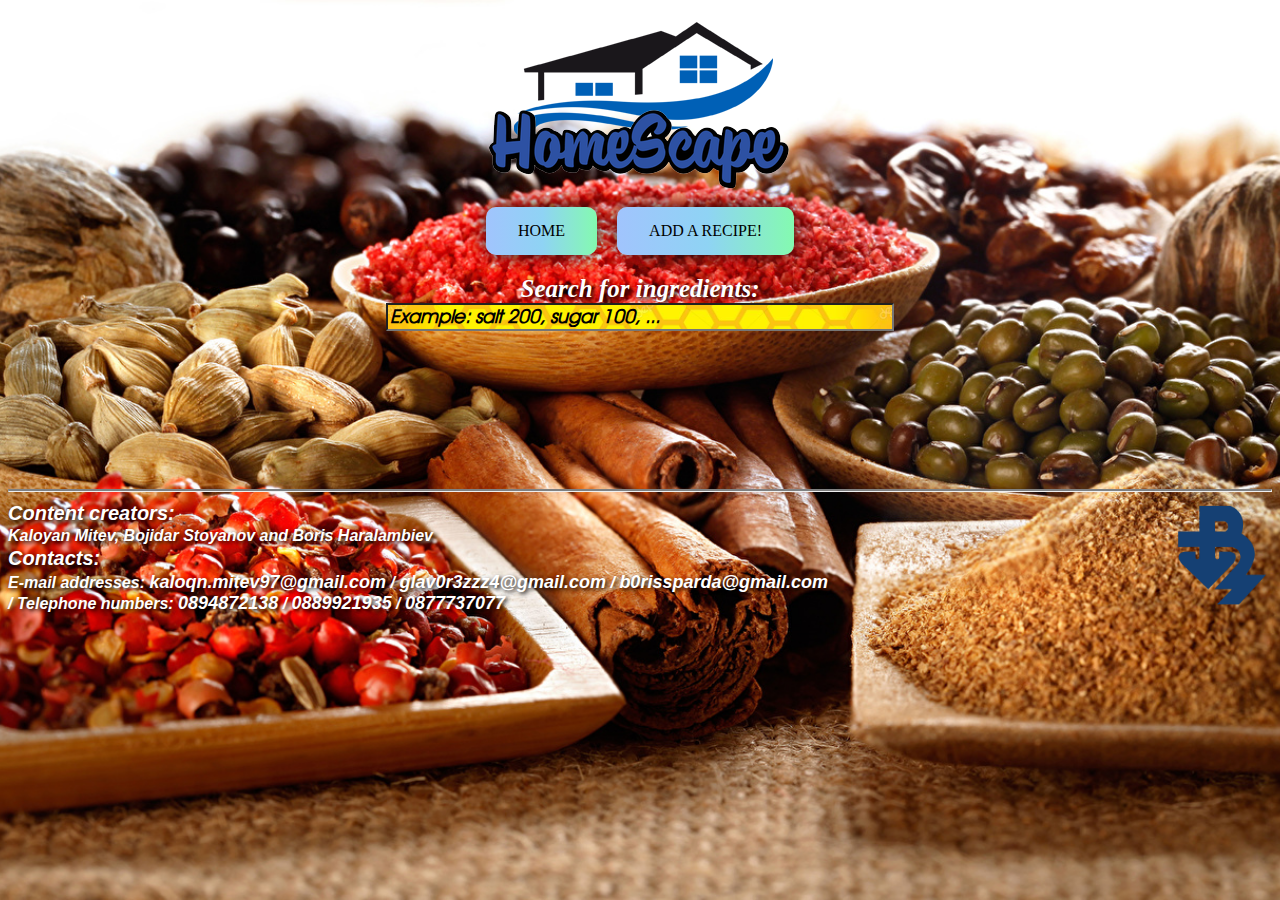
<file: index.html>
<!DOCTYPE html>
<html>
<head>
    <meta charset="utf-8">
	<title> Cooking Book </title>
	<link rel = "stylesheet" type = "text/css" href = "style.css">
</head>
<body>
<div class = "header">
	<div class = "logo">
		<img src = "res/logo.png" alt = "Cooking Book Logo">
	</div>
	<div class = "buttonDiv">
		<a href = "#" class = "pageButton">Home</a>
		<a href = "addRecipe.html" class = "pageButton">Add a Recipe!</a>
	</div>
</div>
	<div class = "search">
		Search for ingredients:
		<input type = "text" name = "searchBar" id = "srchBar" class = "bar" placeholder = "Example: salt 200, sugar 100, ...">
	</div>

<section class="results">
</section>
<div class = "wrapper">
	<div class = "recipeObject"></div>
</div>
<hr class = "line">
<div class = "credits">
    <div class = "creditsText"> 
        <h3 class = "h3">Content creators:</h3>
        Kaloyan Mitev, Bojidar Stoyanov and Boris Haralambiev
        <h3 class = "h3">Contacts:</h3>
        E-mail addresses: 
        <span class = "mail"><a href = "mailto:kaloqn.mitev97@gmail.com?Subject=Contact">kaloqn.mitev97@gmail.com</a></span> /
        <span class = "mail"><a href = "mailto:glav0r3zzz4@gmail.com?Subject=Contact">glav0r3zzz4@gmail.com</a></span> /
        <span class = "mail"><a href = "mailto:b0rissparda@gmail.com?Subject=Contact">b0rissparda@gmail.com</a></span><br> /
        Telephone numbers: 
        <span class = "phone"><a href = "tel:+359894872138">0894872138</a></span> / 
        <span class = "phone"><a href = "tel:+359889921935">0889921935</a></span> /
        <span class = "phone"><a href = "tel:+359877737077">0877737077</a></span>
	</div>
    <a href = "http://www2.tu-varna.bg/tu-varna/"><img src = "res/tuLogo.png" class = "tulogo"></a>
</div>	
<script src = "jQuery.js"></script>
<script src = "script.js"></script>
</body>
</html>
</file>
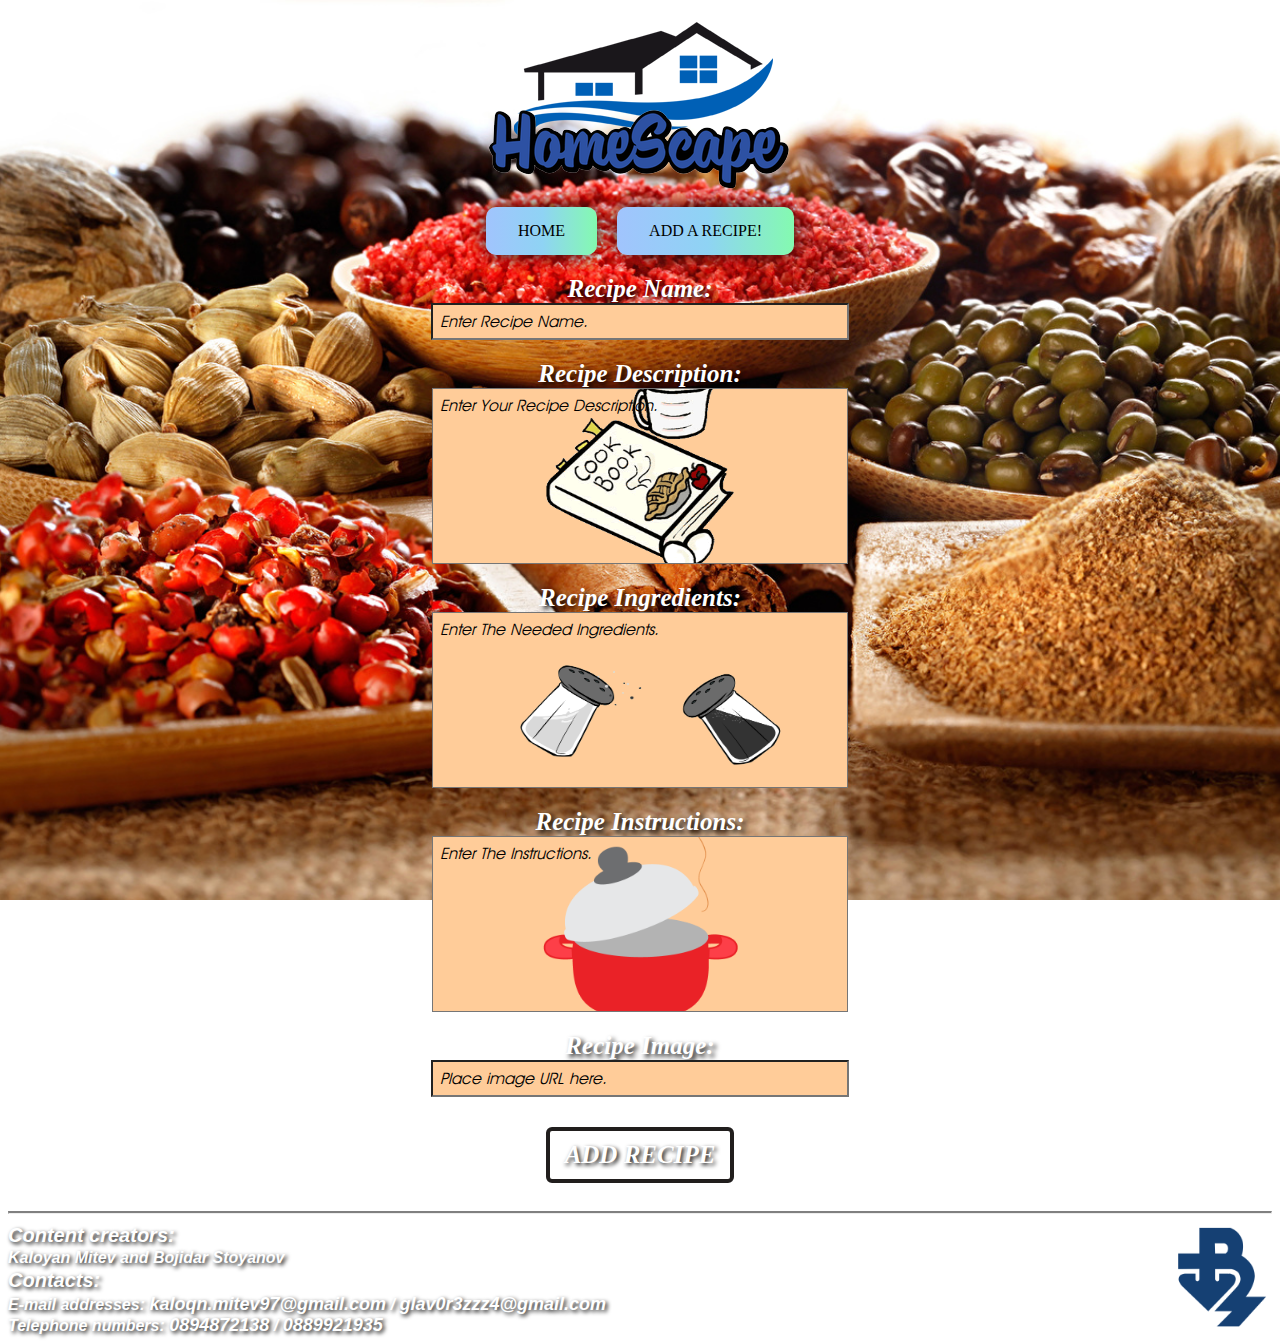
<file: addRecipe.html>
<!DOCTYPE html>
<html>
<head>
	<title> Cooking Book </title>
	<link rel = "stylesheet" type = "text/css" href = "style.css">
</head>
<body>
<script>
</script>
<div class = "header">
	<div class = "logo">
		<img src = "res/logo.png" alt = "Cooking Book Logo">
	</div>
	<div class = "buttonDiv">	
		<a href = "index.html" class = "pageButton">Home</a>
		<a href = "#" class = "pageButton">Add a Recipe!</a>
	</div>
</div>
<div class = "textArea">
    Recipe Name:
    <input type = "text" name = "recipeName" id = "recipeName" class = "recipeName" placeholder = "Enter Recipe Name." required>
</div>
<div class = "textArea">
	Recipe Description:
	<textarea name = "descriptionArea" class = "area" id = "descriptionArea" placeholder = "Enter Your Recipe Description." required></textarea>
</div>
<div class = "textArea">
	Recipe Ingredients:
	<textarea name = "ingredientsArea" class = "area" id = "ingredientsArea" placeholder = "Enter The Needed Ingredients." required></textarea>
</div>
<div class = "textArea">
	Recipe Instructions:
	<textarea name = "instructionArea" class = "area" id = "instructionArea" placeholder = "Enter The Instructions." required></textarea>
</div>
<div class = "textArea">
    Recipe Image:
    <input type = "text" name = "recipeImage" id = "recipeImage" class = "recipeImage" placeholder = "Place image URL here." required>
</div>
<div class = "textArea">
    <div class = "addButton" id = "add">
        Add Recipe
    </div>
</div>
<hr class = "line">
<div class = "credits">
    <div class = "creditsText"> 
        <h3 class = "h3">Content creators:</h3>
        Kaloyan Mitev and Bojidar Stoyanov
        <h3 class = "h3">Contacts:</h3>
        E-mail addresses: 
        <span class = "mail"><a href = "mailto:kaloqn.mitev97@gmail.com?Subject=Contact">kaloqn.mitev97@gmail.com</a></span> /
        <span class = "mail"><a href = "mailto:glav0r3zzz4@gmail.com?Subject=Contact">glav0r3zzz4@gmail.com</a></span><br>
        Telephone numbers: 
        <span class = "phone"><a href = "tel:+359894872138">0894872138</a></span> / 
        <span class = "phone"><a href = "tel:+359889921935">0889921935</a></span>
	</div>
    <a href = "http://www2.tu-varna.bg/tu-varna/"><img src = "res/tuLogo.png" class = "tulogo"></a>
</div>
<script src = "jQuery.js"></script>
<script src = "script.js"></script>	
</body>
</html>
</file>
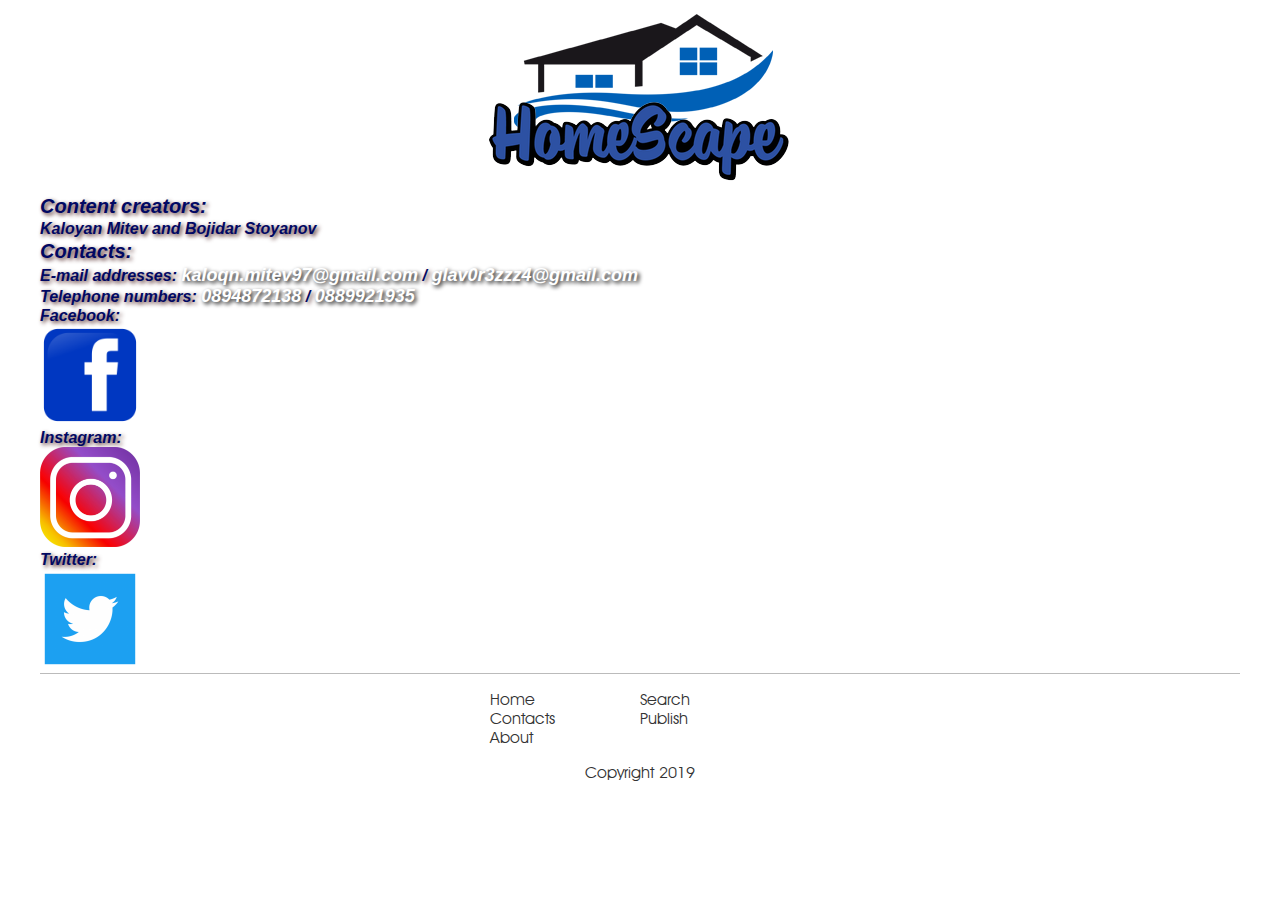
<file: contacts.html>
<!DOCTYPE html>
<html lang="en">
<head>
    <meta charset="UTF-8">
    <title>HomeScape - Contacts</title>
    <link rel="stylesheet" type = "text/css" href="search.css">    
    <link rel="stylesheet" href="homescape.css">
    <link rel="stylesheet" href="contacts.css">
</head>
<body>
    <div id="background">
        <div id="main">
            <div class = "searchHeader">
                <header><a href = "homescape.html"><img src="res/logo.png" alt=""></a></header>
            </div>
            <div class = "credits">
                <div class = "creditsText"> 
                    <h3 class = "h3">Content creators:</h3>
                    Kaloyan Mitev and Bojidar Stoyanov
                    <h3 class = "h3">Contacts:</h3>
                    E-mail addresses: 
                    <span class = "mail"><a href = "mailto:kaloqn.mitev97@gmail.com?Subject=Contact">kaloqn.mitev97@gmail.com</a></span> /
                    <span class = "mail"><a href = "mailto:glav0r3zzz4@gmail.com?Subject=Contact">glav0r3zzz4@gmail.com</a></span>
                    <br>
                    Telephone numbers: 
                    <span class = "phone"><a href = "tel:+359894872138">0894872138</a></span> / 
                    <span class = "phone"><a href = "tel:+359889921935">0889921935</a></span>
                    <br>
                    Facebook:<br>
                    <span class = "facebook"><a href = "https://www.facebook.com/HomeScape-107867564028010/"><img src = "res/facebook.png" height = "100px" width = "100px"></a></span>
                    <br>
                    Instagram:<br>
                    <span class = "instagram"><a href = "https://www.instagram.com/homescape69/"><img src = "res/instagram.png" height = "100px" width = "100px"></a></span>
                    <br>
                    Twitter:<br>
                    <span class = "twitter"><a href = "https://twitter.com/HomeScape1"><img src = "res/twitter.png" height = "100px" width = "100px"></a></span>
                </div>
            </div>	            
            <footer>
                <nav>
                    <ul>
                        <li><a href="homescape.html">Home</a></li>
                        <li><a href="contacts.html">Contacts</a></li>
                        <li><a href="about.html">About</a></li>
                    </ul>
                    <ul>
                        <li><a href="search.html">Search</a></li>
                        <li><a href="publish.html">Publish</a></li>
                    </ul>
                </nav>
                <span>Copyright 2019</span>
            </footer>
        </div>
    </div>
</body>
</html>
</file>
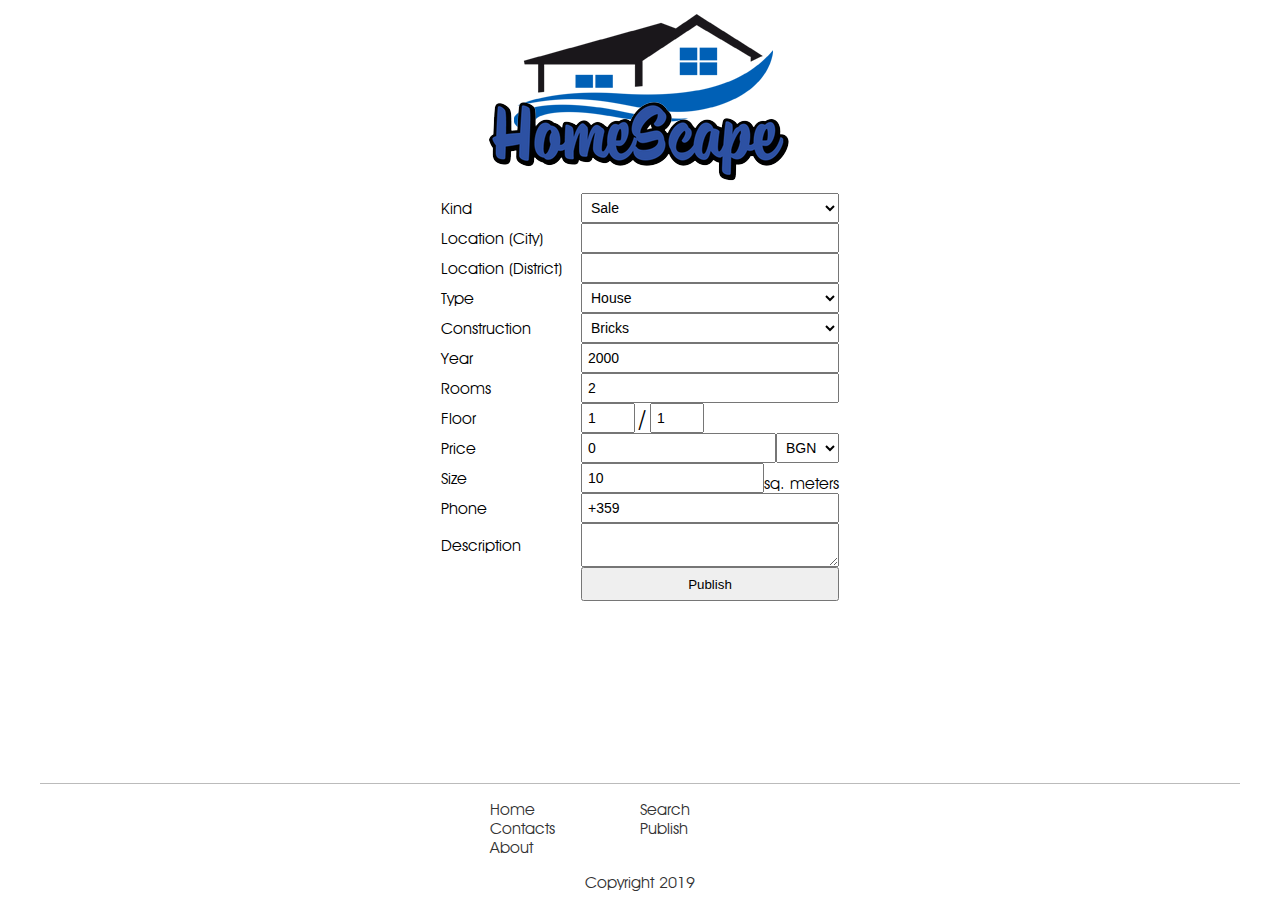
<file: publish.html>
<!DOCTYPE html>
<html lang="en">
<head>
    <meta charset="UTF-8">
    <title>HomeScape - Publish</title>
    <link rel="stylesheet" type = "text/css" href="search.css">    
    <link rel="stylesheet" href="homescape.css">
    <link rel="stylesheet" href="publish.css">
</head>
<body>
    <div id="background">
        <div id="main">
            <div class = "searchHeader">
                <header><a href = "homescape.html"><img src="res/logo.png" alt=""></a></header>
            </div>
            <section>
                <form>
                    <div>
                        <span class="label">Kind</span>
                        <select id="kind" name="kind" class="form-input">
                            <option>Sale</option>
                            <option>Rent</option>
                        </select>
                    </div>
                    <div>
                        <span class="label">Location (City)</span>
                        <input type="text" id="city" name="city" class="form-input">
                    </div>
                    <div>
                        <span class="label">Location (District)</span>
                        <input type="text" id="district" name="district" class="form-input">
                    </div>
                    <div>
                        <span class="label">Type</span>
                        <select id="type" name="type" class="form-input">
                            <option>House</option>
                            <option>Apartment</option>
                            <option>House Floor</option>
                        </select>
                    </div>
                    <div>
                        <span class="label">Construction</span>
                        <select id="construction" name="construction" class="form-input">
                            <option>Bricks</option>
                            <option>Concrete Panels</option>
                        </select>
                    </div>
                    <div>
                        <span class="label">Year</span>
                        <input type="number" min="1900" max="2019" step="1" value="2000" id="year" name="year" class="form-input">
                    </div>
                    <div>
                        <span class="label">Rooms</span>
                        <input type="number" value="2" id="rooms" name="rooms" class="form-input">
                    </div>
                    <div>
                        <span class="label">Floor</span>
                        <div class="floors-aligner">
                            <input type="number" value="1" id="floor" name="price" class="form-input">
                            <span class="floors-sep">/</span>
                            <input type="number" value="1" id="floors" name="floors" class="form-input">
                        </div>
                    </div>
                    <div>
                        <span class="label">Price</span>
                        <input type="number" value="0" id="price" name="price" class="form-input">
                        <select id="currency" name="currency" class="form-input">
                            <option>BGN</option>
                            <option>EUR</option>
                            <option>USD</option>
                        </select>
                    </div>
                    <div>
                        <span class="label">Size</span>
                        <input type="number" value="10" min="5" max="1000" id="size" name="size" class="form-input">
                        <span class="square-meters">sq. meters</span>
                    </div>
                    <div>
                        <span class="label">Phone</span>
                        <input type="text" id="phone" name="phone" value="+359" class="form-input">
                    </div>
                    <div>
                        <span class="label">Description</span>
                        <textarea id="description" name="description" class="form-input"></textarea>
                    </div>
                    <div>
                        <span class="label"></span>
                        <input id="submit" name="submit" type="submit" value="Publish">
                    </div>
                </form>
            </section>
            <div id="spacer"></div>
            <footer>
                <nav>
                    <ul>
                        <li><a href="homescape.html">Home</a></li>
                        <li><a href="contacts.html">Contacts</a></li>
                        <li><a href="about.html">About</a></li>
                    </ul>
                    <ul>
                        <li><a href="search.html">Search</a></li>
                        <li><a href="publish.html">Publish</a></li>
                    </ul>
                </nav>
                <span>Copyright 2019</span>
            </footer>
        </div>
    </div>
</body>
</html>
</file>
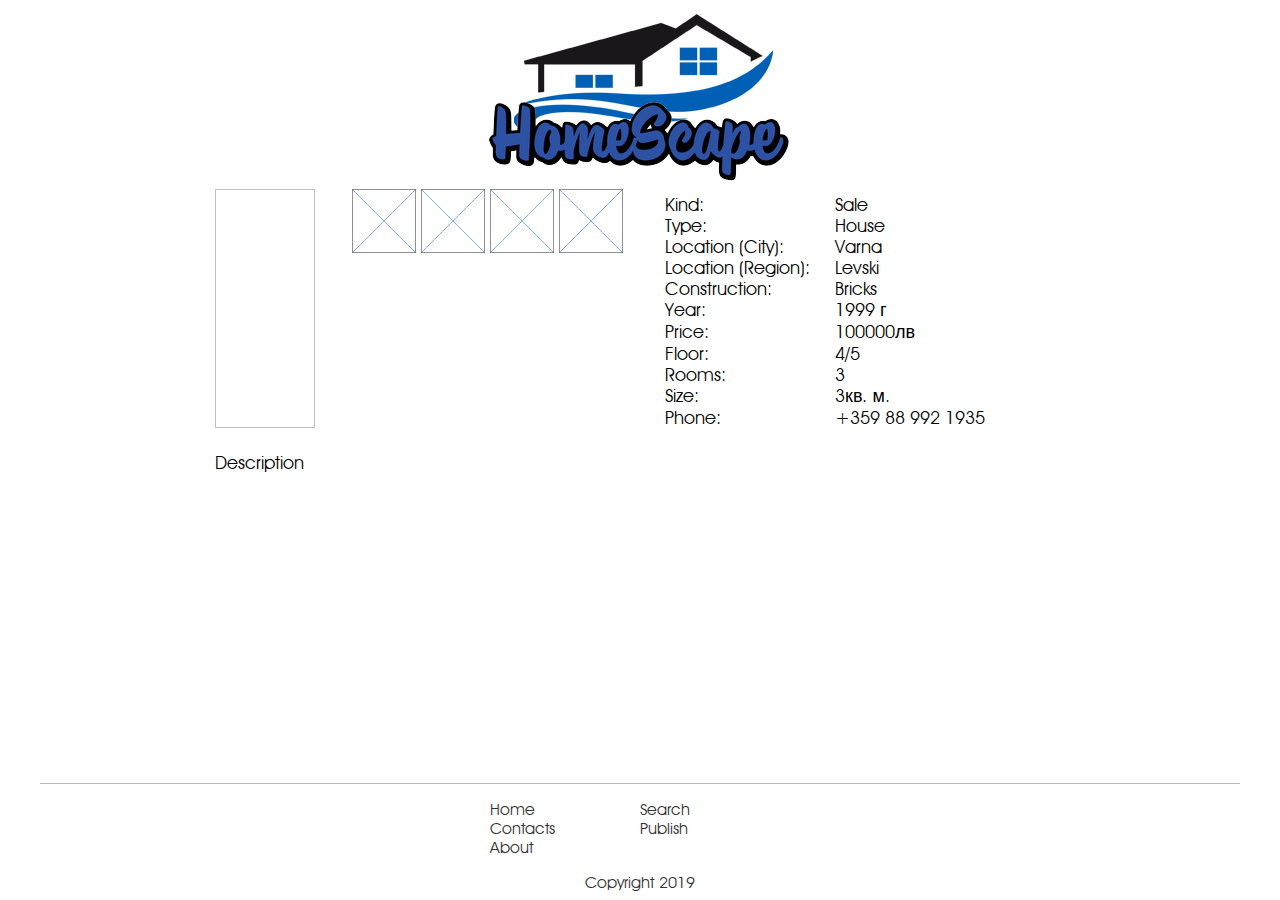
<file: view_property.html>
<!DOCTYPE html>
<html lang="en">
<head>
    <meta charset="UTF-8">
    <title>HomeScape</title>
    <link rel="stylesheet" href="homescape.css">
    <link rel="stylesheet" href="view_property.css">
</head>
<body>
    <div id="background">
        <div id="main">
            <header><img src="res/logo.png" alt=""></header>
            <section>
<!--                <div class="title">-->
<!--                    <span id="re-title">Title of the property</span>-->
<!--                </div>-->
                <img class="main-image">
                <div class="images">
                    <img class="image" src="res/placeholder.png">
                    <img class="image" src="res/placeholder.png">
                    <img class="image" src="res/placeholder.png">
                    <img class="image" src="res/placeholder.png">
                </div>
                <div class="datalist">
                    <div><span>Kind:</span><span id="re-kind">Sale</span></div>
                    <div><span>Type:</span><span id="re-type">House</span></div>
                    <div><span>Location (City):</span><span id="re-city">Varna</span></div>
                    <div><span>Location (Region):</span><span id="re-district">Levski</span></div>
                    <div><span>Construction:</span><span id="re-construction">Bricks</span></div>
                    <div><span>Year:</span><span id="re-year">1999 г</span></div>
                    <div><span>Price:</span><span id="re-price">100000</span><span>лв</span></div>
                    <div><span>Floor:</span><span id="re-floor">4</span>/<span id="re-floors">5</span></div>
                    <div><span>Rooms:</span><span id="re-rooms">3</span></div>
                    <div><span>Size:</span><span id="re-size">3</span>кв. м.</div>
                    <div><span>Phone:</span><span id="re-phone">+359 88 992 1935</span></div>
                </div>
                <div id="description">
                    Description
                    <div id="re-description"></div>
                </div>
            </section>
            <div id="spacer"></div>
            <footer>
                <nav>
                    <ul>
                        <li><a href="homescape.html">Home</a></li>
                        <li><a href="contacts.html">Contacts</a></li>
                        <li><a href="about.html">About</a></li>
                    </ul>
                    <ul>
                        <li><a href="search.html">Search</a></li>
                        <li><a href="publish.html">Publish</a></li>
                    </ul>
                </nav>
                <span>Copyright 2019</span>
            </footer>
        </div>
    </div>
    <script lang="text/javascript" src="jQuery.js"></script>
    <script lang="text/javascript" src="data.js"></script>
    <script lang="text/javascript" src="view_property.js"></script>
</body>
</html>
</file>
<file: style.css>
@font-face{
	font-family: "Avantgarde";
	src: url("res/AVANTN.ttf");
}

html {
    margin-left: calc(100vw - 100%);
}

body {
    background: linear-gradient(#ffcc99 0%, #ffbf80 20%, #ffb366 40%, #ffa64d 60%, #ff9933 80%, #ff8c1a 100%) fixed;
	background-image: url("res/Spices_Cinnamon_505758.jpg");
	background-position: center top; 
  background-repeat: no-repeat;
  background-size: cover;
  position: relative;

}

/* Logo Image */
.logo {
    display: flex;
    flex-direction: column;
    align-items: center;
}

/* Text Area */
.textArea {
    display: flex;
    flex-direction: column;
    align-items: center;
    size: auto;
    font-weight: 700;
    font-family: Consolas;
    font-style: italic;
    font-size: 25px;
    padding: 10px;
	color:white;
	text-shadow: 3px 3px 5px #000000
}

.recipeName {
    resize: none;
    width: 25em;
    padding: 7px;
    font-family: Avantgarde;
    font-style: italic;
    font-size: 16px;
    color: black;
    background: #ffcc99;
}

.recipeImage {
    resize: none;
    width: 25em;
    padding: 7px;
    font-family: Avantgarde;
    font-style: italic;
    font-size: 16px;
    color: black;
    background: #ffcc99;
}

.area {
    resize: none;
    width: 25em;
    height: 10em;
    padding: 7px;
    font-family: Avantgarde;
	font-style: italic;
    font-size: 16px;
    color: black;
    background: #ffcc99;
}

.area#instructionArea {
    background-image: url("res/instructionArea.png");
    background-repeat: no-repeat;
    background-position: center;
    background-size: 200px 200px;
}

.area#ingredientsArea {
    background-image: url("res/ingredientsArea.gif");
    background-repeat: no-repeat;
    background-position: center;
    background-size: 400px 200px;
}

.area#descriptionArea {
    background-image: url("res/descriptionArea.png");
    background-repeat: no-repeat;
    background-position: center;
    background-size: 200px 200px;
}

.recipeName::placeholder {
    color: black;
}

.recipeImage::placeholder {
    color: black;
}

.area::placeholder {
    color: black;
}

.addButton {
    display: inline-block;
    justify-content: center;
    margin: 10px 10px;
    color: white;
	text-shadow: 2px 2px 4px #000000;
    text-transform: uppercase;
    background: transparent;
    border: 4px solid #211e1d;
    border-radius: 6px;
    padding: 10px 15px;
    font-family: Comic Sans MS;
}

.addButton:hover {
    color: #000000;
    background: #dd5a08;
    border-color: #dd5a08;
    transition: all 0.4s ease 0s;
    cursor: pointer;
}

/* Search Area */
.search {
    display: flex;
    flex-direction: column;
    align-items: center;
    font-weight: 700;
    font-family: Consolas;
    font-style: italic;
    font-size: 25px;
    padding: 10px;
	color:white;
	text-shadow: 2px 2px 4px #000000
}

.bar {
    width: 500px;
    font-size: 19px;
    background-image: url("res/searchBarBackground.jpg");
    background-position: center;
    background-size: 500px 500px;
}

.bar::placeholder {
    color: black;
    font-family: Avantgarde;
    font-style: italic;
    font-weight: 600;
}

/* Buttons */
.buttonDiv {
    display: flex;
    justify-content: center;
    margin: 10px 10px;
}

.pageButton {
    margin-left: 10px;
    margin-right: 10px;
    display: inline-block;
    background-image: linear-gradient(to right, #a1c4fd 0%, #8fd3f4 51%, #84fab0 100%);
    color: black;
    padding: 15px 32px;
    text-align: center;
    text-decoration: none;
    text-transform: uppercase;
    font-size: 16px;
    font-family: Comic Sans MS;
    box-shadow: 0 0 20px #111111;
    border-radius: 10px;
}

.pageButton:hover {
    background-position: right center;
    background-image: linear-gradient(to right, #84fab0 0%, #8fd3f4 51%, #a1c4fd 100%);
}

/* Page Credits */
.credits {
    display: flex;
    justify-content: space-between;
}

.credits .tulogo {
    margin-top: 5px;
	height: 100px;
	width: 100px;
}

.credits .tulogo:hover{
    transition: .2s ease-in-out;
    transform: scale(1.1) translate(-5px, -5px);
    box-shadow: 0 0 10px 0 black;
}

.credits .creditsText {
    font-family: Helvetica, sans-serif;
    font-size: 16px;
    font-weight: 600;
    font-style: italic;
    color: white;
    //text-shadow: 0 0 3px #555;
	text-shadow: 2px 2px 4px #000000;
}

/* Mail Feature */
.credits .creditsText .mail a:hover{
    box-shadow: 0 0 10px 0 black;
	color: black;
}

.credits .creditsText .mail a:link{
    font-family: Helvetica, sans-serif;
    font-size: 18px;
    font-weight: 600;
    font-style: italic;
    color: white;
    text-shadow: 2px 2px 4px #000000;
    text-decoration: none;
}

.credits .creditsText .mail a:visited{
    font-family: Helvetica, sans-serif;
    font-size: 18px;
    font-weight: 600;
    font-style: italic;
    color: #222;
    //text-shadow: 0 0 3px #555;
	text-shadow: 2px 2px 4px #000000;
    text-decoration: none;
}

.credits .creditsText .mail a:active{
    font-family: Helvetica, sans-serif;
    font-size: 18px;
    font-weight: 600;
    font-style: italic;
    color: #222;
	text-shadow: 2px 2px 4px #000000;
    text-decoration: none;
}

/* Telephone Feature */
.credits .creditsText .phone a:hover{
    box-shadow: 0 0 10px 0 black;
}

.credits .creditsText .phone a:link{
    font-family: Helvetica, sans-serif;
    font-size: 18px;
    font-weight: 600;
    font-style: italic;
    color: white;
	text-shadow: 2px 2px 4px #000000;
    text-decoration: none;
}

.credits .creditsText .phone a:visited{
    font-family: Helvetica, sans-serif;
    font-size: 18px;
    font-weight: 600;
    font-style: italic;
    color: #222;
    text-shadow: 0 0 3px #555;
    text-decoration: none;
}

.credits .creditsText .phone a:active{
    font-family: Helvetica, sans-serif;
    font-size: 18px;
    font-weight: 600;
    font-style: italic;
    color: #222;
    text-shadow: 0 0 3px #555;
    text-decoration: none;
}

.h3{
    display: flex;
    font-size: 20px;
    margin-top: 2px;
    margin-bottom: 2px;
    font-weight: 700;
}

.line {
	border-top: 2px solid gray;
}

/* Search Results  */
.results {
    margin: 40px 80px 0 80px;
    display: flex;
    min-width: 190px;
    max-width: 90%;
    min-height: 100px;
    flex-wrap: wrap;
    justify-content: center;
}

.results .card {
    width: 180px;
    height: 240px;
    margin: 10px;
    border-radius: 12px;
    box-shadow: 0 0 20px 0 rgba(0, 0, 0, 0.37);
    background: #ffb237;
    transition: all .2s ease-in-out;
    border: 10px solid #ffb237;
	z-index: 0;
}

.results .card:hover {
    transition: all .2s ease-in-out;
    transform: translateY(-5px);
    box-shadow: 0 0 20px 0 rgba(0, 0, 0, 0.55);
    cursor: pointer;

}

.results .card .image {
    padding: 5px 5px 5px 5px;
    height: 180px;
    border-radius: 12px 12px 0 0;
    background-repeat: no-repeat;
    background-position: center;
}

.results .card .title {
    padding-top: 2px;
    padding-left: 5px;
    padding-right: 5px;
    text-align: center;
    height: 60px;
    font: 14pt Arial;
    color: #FFF;
    border-top: 4px solid #EEE;
}

/* Hidden Object */
.wrapper{
	position: fixed;
	visibility: hidden;
	height: 100%;
	width: 100%;
	top: 0;
	left: 0;
	background: rgba(17, 17, 17, 0.8);
}

.visible{
	visibility: visible;
}

/* Recipe Zoomed Card */
.recipeObject {
	position: fixed;
	width: 700px;
	height: 600px;
	left: 0;
	right: 0;
	top: 0;
	bottom: 0;
	margin: auto;
	background: #ffb237;
	border-radius: 50px;
	z-index: 1;
}

.wrapper .recipeObject .image {
    padding: 5px 5px 5px 5px;
    height: 180px;
    border-radius: 12px 12px 0 0;
    background-repeat: no-repeat;
    background-position: center;
    background-size: 100%;
}

.wrapper .recipeObject .title {
    padding-top: 2px;
    padding-left: 5px;
    padding-right: 5px;
    padding-bottom: 5px;
    text-align: center;
    height: 60px;
    font: 14pt Arial;
    color: #FFF;
    border-top: 4px solid #EEE;    
}

.wrapper .recipeObject .description {
    padding-top: 2px;
    padding-left: 5px;
    padding-right: 5px;
    padding-bottom: 5px;
    text-align: center;
    height: 60px;
    font: 14pt Arial;
    color: #FFF;
    border-top: 4px solid #EEE;    
}

.wrapper .recipeObject .ingredients {
    padding-top: 2px;
    padding-left: 5px;
    padding-right: 5px;
    padding-bottom: 5px;
    text-align: center;
    height: 60px;
    font: 14pt Arial;
    color: #FFF;
    border-top: 4px solid #EEE;    
}

.wrapper .recipeObject .guide {
    padding-top: 2px;
    padding-left: 5px;
    padding-right: 5px;
    padding-bottom: 5px;    
    text-align: center;
    height: 60px;
    font: 14pt Arial;
    color: #FFF;
    border-top: 4px solid #EEE;    
}
</file>
<file: search.css>
/* JS shit */
.rotateImage {
    transform: rotate(180deg);
}

@font-face {
	font-family: "Avantgarde";
	src: url("res/AVANTN.ttf");
}

body {
    overflow: auto;
    margin: 0;
    padding: 0;

    background-image: url("https://judiweidler.com/assets/designs/131/images/theme_bg.jpg");
    background-repeat: no-repeat;
    background-size: calc(100vw);
}

#background {
    background: linear-gradient(90deg, rgba(255,255,255,0) 0%, rgba(255,255,255,0.90) 1%, rgba(255,255,255,0.90) 99%, rgba(255,255,255,0) 100%);
    min-width: 100px;
    max-width: 1250px;
    margin: 0 auto;
    padding: 0;
}

#main {
    min-width: 100px;
    max-width: 1200px;
    margin: 0 auto;
    padding: 0;
    display: flex;
    align-content: center;
    flex-flow: column;
    min-height: 100vh;

    font-family: "Avantgarde", sans-serif; 
}

.searchHeader {
    min-width: 100px;
    max-width: 1200px;
    margin: 0 auto;
    display: flex;
    align-content: center;
    flex-flow: column;
}

header {
    display: flex;
}

header img{
    margin: 0 auto;
}

.content {
    display: flex;
    flex-flow: row;
}

.tempTab {
    display: flex;
    width: 5%;
}

.searchOptions {
    display: flex;
    width: 20%;
    align-content: center;
    flex-flow: column;    
}

ul {
    padding: 0;
    list-style-type: none;
}

.arrow {
    display: flex;
    align-content: center;
    width: 20px;
    height: 20px;
}

li.searchList {
    font-size: 20px;
    width: 15em;
    height: 2em;
    color: #1fe066;
    border-left: 0.08em solid;
    position: relative;
    margin-top: 0.8em;
    cursor: pointer;
}

li.searchList::before,
li.searchList::after
 {
    content: '';
    position: absolute;
    width: inherit;
    border-left: inherit;
    z-index: -1;
}

li.searchList::before {
    height: 80%;
    top: 10%;
    left: calc(-0.15em - 0.08em * 2);
    filter: brightness(0.8);
}

li.searchList::after {
    height: 60%;
    top: 20%;
    left: calc(-0.15em * 2 - 0.08em * 3);
    filter: brightness(0.6);
}

li.searchList span {
    position: relative;
    height: 120%;
    top: -10%;
    box-sizing: border-box;
    border: 0.08em solid;
    background-color: #4d2222;
    display: flex;
    align-items: center;
    justify-content: center;
    font-family: sans-serif;
    text-transform: capitalize;
    transform: translateX(calc(-0.15em * 3 - 0.08em * 2));
    transition: 0.3s;
}

li.searchList:hover span {
    transform: translateX(0.15em);
}

.priceLabel{
  margin-top: 30px;
  width: 288px;
  display: flex;
  justify-content: space-between;
  font-size: 20px;
  color: #000;
}

.sizeLabel{
  margin-top: 30px;
  width: 288px;
  display: flex;
  justify-content: space-between;
  font-size: 20px;
  color: #000;
}

.yearLabel{
  margin-top: 30px;
  width: 288px;
  display: flex;
  justify-content: space-between;
  font-size: 20px;
  color: #000;
}

.floorLabel{
  margin-top: 30px;
  width: 288px;
  display: flex;
  justify-content: space-between;
  font-size: 20px;
  color: #000;
}

.hidden {
    visibility: hidden;
    display: none;
}

.slider {
  margin-top: 29px;
  width: 280px;
  -webkit-appearance: none;
}

.slider:focus {
    outline: none;
}

.slider::-webkit-slider-runnable-track {
    width: 100%;
    height: 1px;
    cursor: pointer;
    box-shadow: none;
    background: #000;
    border-radius: 0px;
    border: 0px solid #000;
}

.slider::-moz-range-track {
    width: 100%;
    height: 1px;
    cursor: pointer;
    box-shadow: none;
    background: #000;
    border-radius: 0px;
    border: 0px solid #000;
}

.slider::-webkit-slider-thumb {
    box-shadow: none;
    border: 0px solid #000;
    box-shadow: 0px 10px 10px rgba(0, 0, 0, 0.25);
    height: 42px;
    width: 22px;
    border-radius: 22px;
    background: rgba(0, 0, 0, 1);
    cursor: pointer;
    -webkit-appearance: none;
    margin-top: -20px;
}

.slider::-moz-range-thumb{
    box-shadow: none;
    border: 0px solid #000;
    box-shadow: 0px 10px 10px rgba(0, 0 ,0, 0.25);
    height: 42px;
    width: 22px;
    border-radius: 22px;
    background: rgba(0, 0, 0, 1);
    cursor: pointer;
    -webkit-appearance: none;
    margin-top: -20px;
}
  
.sluder::-moz-focus-outer {
    border: 0;
}  

.priceValue {
    position: relative;
    transform-origin: center center;
    display: block;
    width: 98px;
    height: 98px;
    background: transparent;
    border-radius: 50%;
    line-height: 30px;
    text-align: center;
    font-weight: bold;
    padding-top: 22px;
    box-sizing: border-box;
    border: 2px solid #000;
    margin-top: 20px;
    margin-left: -38px;
    left: attr(value);
    color: #000;
    font-style: normal;
    font-weight: normal;
    line-height: normal;
    font-size: 25px;
}

.sizeValue {
    position: relative;
    transform-origin: center center;
    display: block;
    width: 98px;
    height: 98px;
    background: transparent;
    border-radius: 50%;
    line-height: 30px;
    text-align: center;
    font-weight: bold;
    padding-top: 22px;
    box-sizing: border-box;
    border: 2px solid #000;
    margin-top: 20px;
    margin-left: -38px;
    left: attr(value);
    color: #000;
    font-style: normal;
    font-weight: normal;
    line-height: normal;
    font-size: 25px;
}

.yearValue {
    position: relative;
    transform-origin: center center;
    display: block;
    width: 98px;
    height: 98px;
    background: transparent;
    border-radius: 50%;
    line-height: 30px;
    text-align: center;
    font-weight: bold;
    padding-top: 22px;
    box-sizing: border-box;
    border: 2px solid #000;
    margin-top: 20px;
    margin-left: -38px;
    left: attr(value);
    color: #000;
    font-style: normal;
    font-weight: normal;
    line-height: normal;
    font-size: 25px;
}

.floorValue {
    position: relative;
    transform-origin: center center;
    display: block;
    width: 98px;
    height: 98px;
    background: transparent;
    border-radius: 50%;
    line-height: 30px;
    text-align: center;
    font-weight: bold;
    padding-top: 22px;
    box-sizing: border-box;
    border: 2px solid #000;
    margin-top: 20px;
    margin-left: -38px;
    left: attr(value);
    color: #000;
    font-style: normal;
    font-weight: normal;
    line-height: normal;
    font-size: 25px;
}

.priceValue::after {
    content: "лева";
    display: block;
    font-size: 15px;
    letter-spacing: 0.07em;
    margin-top: -2px;
}

.sizeValue::after {
    content: "кв.м";
    display: block;
    font-size: 15px;
    letter-spacing: 0.07em;
    margin-top: -2px;
}

.yearValue::after {
    content: "година";
    display: block;
    font-size: 15px;
    letter-spacing: 0.07em;
    margin-top: -2px;
}

.floorValue::after {
    content: "етаж";
    display: block;
    font-size: 15px;
    letter-spacing: 0.07em;
    margin-top: -2px;
}

[type="radio"]:checked,
[type="radio"]:not(:checked) {
    position: absolute;
    left: -9999px;
}
[type="radio"]:checked + label,
[type="radio"]:not(:checked) + label
{
    position: relative;
    padding-left: 28px;
    cursor: pointer;
    line-height: 20px;
    display: inline-block;
    color: #666;
}
[type="radio"]:checked + label:before,
[type="radio"]:not(:checked) + label:before {
    content: '';
    position: absolute;
    left: 0;
    top: 0;
    width: 18px;
    height: 18px;
    border: 1px solid #19942e;
    border-radius: 100%;
    background: #fff;
}
[type="radio"]:checked + label:after,
[type="radio"]:not(:checked) + label:after {
    content: '';
    width: 12px;
    height: 12px;
    background: #572e12;
    position: absolute;
    top: 4px;
    left: 4px;
    border-radius: 100%;
    -webkit-transition: all 0.2s ease;
    transition: all 0.2s ease;
}
[type="radio"]:not(:checked) + label:after {
    opacity: 0;
    -webkit-transform: scale(0);
    transform: scale(0);
}
[type="radio"]:checked + label:after {
    opacity: 1;
    -webkit-transform: scale(1);
    transform: scale(1);
}

.roomLabel {
    display: flex;
    width: 260px;
    margin-top: 12px;
    margin-bottom: 12px;
}

.dropdown {
  position: relative;
  display: inline-block;
}

.dropdown-content {
  display: none;
  position: absolute;
  background-color: #19942e;
  min-width: 100px;
  box-shadow: 0px 8px 16px 0px rgba(0,0,0,0.2);
  padding: 8px 8px;
  z-index: 1;
}

.dropdown:hover .dropdown-content {
  display: block;
  cursor: pointer;
}



/* Search results */
.searchResults {
    display: flex;
    margin-left: 120px;
    flex-wrap: wrap;
    flex-shrink: 1;
}

.re-property {
    display: flex;
    flex-direction: column;
    max-width: 240px;
    flex-shrink: 1;

    background: white;
    margin: 5px;
    padding: 5px;
}

.re-property div {
    display: flex;
    flex-shrink: 1;
}

.re-image {
    max-width: 200px;
    max-height: 200px;
}

.re-text {
    font-size: 18px;
}

.re-title {
    flex-grow: 1;
    text-align: center;
}

.re-label {
    flex-grow: 1;
}
</file>
<file: homescape.css>
@font-face{
	font-family: "Avantgarde";
	src: url("res/AVANTN.ttf");
}

html {
    margin-left: calc(100vw - 100%);
}

body {
    overflow: auto;
    margin: 0;
    padding: 0;
    background: fixed;
    background-image: url("https://judiweidler.com/assets/designs/131/images/theme_bg.jpg");
    background-repeat: no-repeat;
    background-size: calc(100vw);
}

#main {
    min-width: 100px;
    max-width: 1200px;
    margin: 0 auto;
    padding: 0;
    display: flex;
    align-content: center;
    flex-flow: column;
    min-height: 100vh;

    font-family: "Avantgarde", sans-serif;
}

#background {
    background: linear-gradient(90deg, rgba(255,255,255,0) 0%, rgba(255,255,255,0.90) 1%, rgba(255,255,255,0.90) 99%, rgba(255,255,255,0) 100%);
    min-width: 100px;
    max-width: 1250px;
    margin: 0 auto;
    padding: 0;
}

header {
    display: flex;
}

header img {
    margin: 0 auto;
}

a, a:hover, a:visited, a:active {
    color: black;
    text-decoration: none;
}

#spacer {
    flex-grow: 1;
    min-height: 120px;
}

#spacerAbout {
    flex-grow: 1;
    min-height: 40px;
}

footer {
    border-top: 1px solid #bbb;
    /*border-top-left-radius: 250px;*/
    /*border-top-right-radius: 250px;*/
    color: #333;

    display: flex;
    padding-bottom: 8px;
    flex-direction: column;
    align-items: center;
}

footer nav a {
    color: #333;
}

footer nav {
    display: flex;
    flex-direction: row;
}

footer nav ul {
    min-width: 150px;

    list-style-type: none;
    padding-left: 0;
}


footer span {
    align-self: center;
}
</file>
<file: contacts.css>
.credits {
    display: flex;
    justify-content: space-between;
    flex-flow: column;
    align-content: center;
}

.credits .creditsText {
    font-family: Helvetica, sans-serif;
    font-size: 16px;
    font-weight: 600;
    font-style: italic;
    color: #010863;
	text-shadow: 2px 2px 4px #4d2222;
}

.credits .aboutUs{
    font-family: Helvetica, sans-serif;
    font-size: 16px;
    font-weight: 600;
    font-style: italic;
    color: #010863;
	text-shadow: 2px 2px 4px #4d2222;
    text-align: center;
}

.credits .creditsText .mail a:hover{
	color: black;
    transition: .2s ease-in-out;
    transform: scale(1.1) translate(-5px, -5px);
    box-shadow: 0 0 10px 0 black;
}

.credits .creditsText .mail a:link{
    font-family: Helvetica, sans-serif;
    font-size: 18px;
    font-weight: 600;
    font-style: italic;
    color: white;
    text-shadow: 2px 2px 4px #000000;
    text-decoration: none;
}

.credits .creditsText .mail a:visited{
    font-family: Helvetica, sans-serif;
    font-size: 18px;
    font-weight: 600;
    font-style: italic;
    color: #222;
    //text-shadow: 0 0 3px #555;
	text-shadow: 2px 2px 4px #000000;
    text-decoration: none;
}

.credits .creditsText .mail a:active{
    font-family: Helvetica, sans-serif;
    font-size: 18px;
    font-weight: 600;
    font-style: italic;
    color: #222;
	text-shadow: 2px 2px 4px #000000;
    text-decoration: none;
}

.credits .creditsText .phone a:hover{
    transition: .2s ease-in-out;
    transform: scale(1.1) translate(-5px, -5px);
    box-shadow: 0 0 10px 0 black;
}

.credits .creditsText .phone a:link{
    font-family: Helvetica, sans-serif;
    font-size: 18px;
    font-weight: 600;
    font-style: italic;
    color: white;
	text-shadow: 2px 2px 4px #000000;
    text-decoration: none;
}

.credits .creditsText .phone a:visited{
    font-family: Helvetica, sans-serif;
    font-size: 18px;
    font-weight: 600;
    font-style: italic;
    color: #222;
    text-shadow: 0 0 3px #555;
    text-decoration: none;
}

.credits .creditsText .phone a:active{
    font-family: Helvetica, sans-serif;
    font-size: 18px;
    font-weight: 600;
    font-style: italic;
    color: #222;
    text-shadow: 0 0 3px #555;
    text-decoration: none;
}

.h3{
    display: flex;
    font-size: 20px;
    margin-top: 2px;
    margin-bottom: 2px;
    font-weight: 700;
}
</file>
<file: publish.css>
section {
    display: flex;
    justify-content: center;
}

form {
    display: flex;
    flex-direction: column;
}

form div {
    display: flex;
}

.form-input {
    flex-grow: 1;
    padding: 5px;
    font-size: 14px;
}

textarea {
    max-width: 400px;
}

.label {
    min-width: 140px;
    align-self: center;
}

.floors-sep {
    width: 15px;
    align-self: center;
    text-align: center;
    font-size: 24px;
}

.square-meters {
    align-self: flex-end;
    text-align: center;
}

#submit {
    height: 34px;
    flex-grow: 1;
}

#floor, #floors {
    max-width: 40px;
}

.floors-aligner {
    align-self: center;
}
</file>
<file: view_property.css>
section {
    display: flex;
    width: 850px;
    align-self: center;
    justify-content: space-between;
    flex-direction: row;
    flex-wrap: wrap;

    font-size: 18px;
}

section .title {
    display: flex;
    flex-direction: row;
    justify-content: space-between;
    flex-grow: 1;
}

section .title span {
    flex-grow: 1;
}

section .title a {
    flex-grow: 0;
}

section .main-image {
    min-width: 100px;
    min-height: 100px;
    max-width: 400px;
    max-height: 400px;
}

section .images {
    min-height: 64px;
    min-width: 64px;
}

section .images img {
    width: 64px;
    height: 64px;
}

section .datalist {
    display: flex;
    flex-direction: column;
    width: 400px;
    margin-top: 5px;
    margin-left: 5px;
}

section .datalist div {
    display: flex;
}

section .datalist div span:first-child {
    min-width: 170px;
}

#description{
    margin-top: 24px;
}

#re-description {
    margin-left: 9px;
    width: 850px;
    min-height: 150px;
}
</file>
